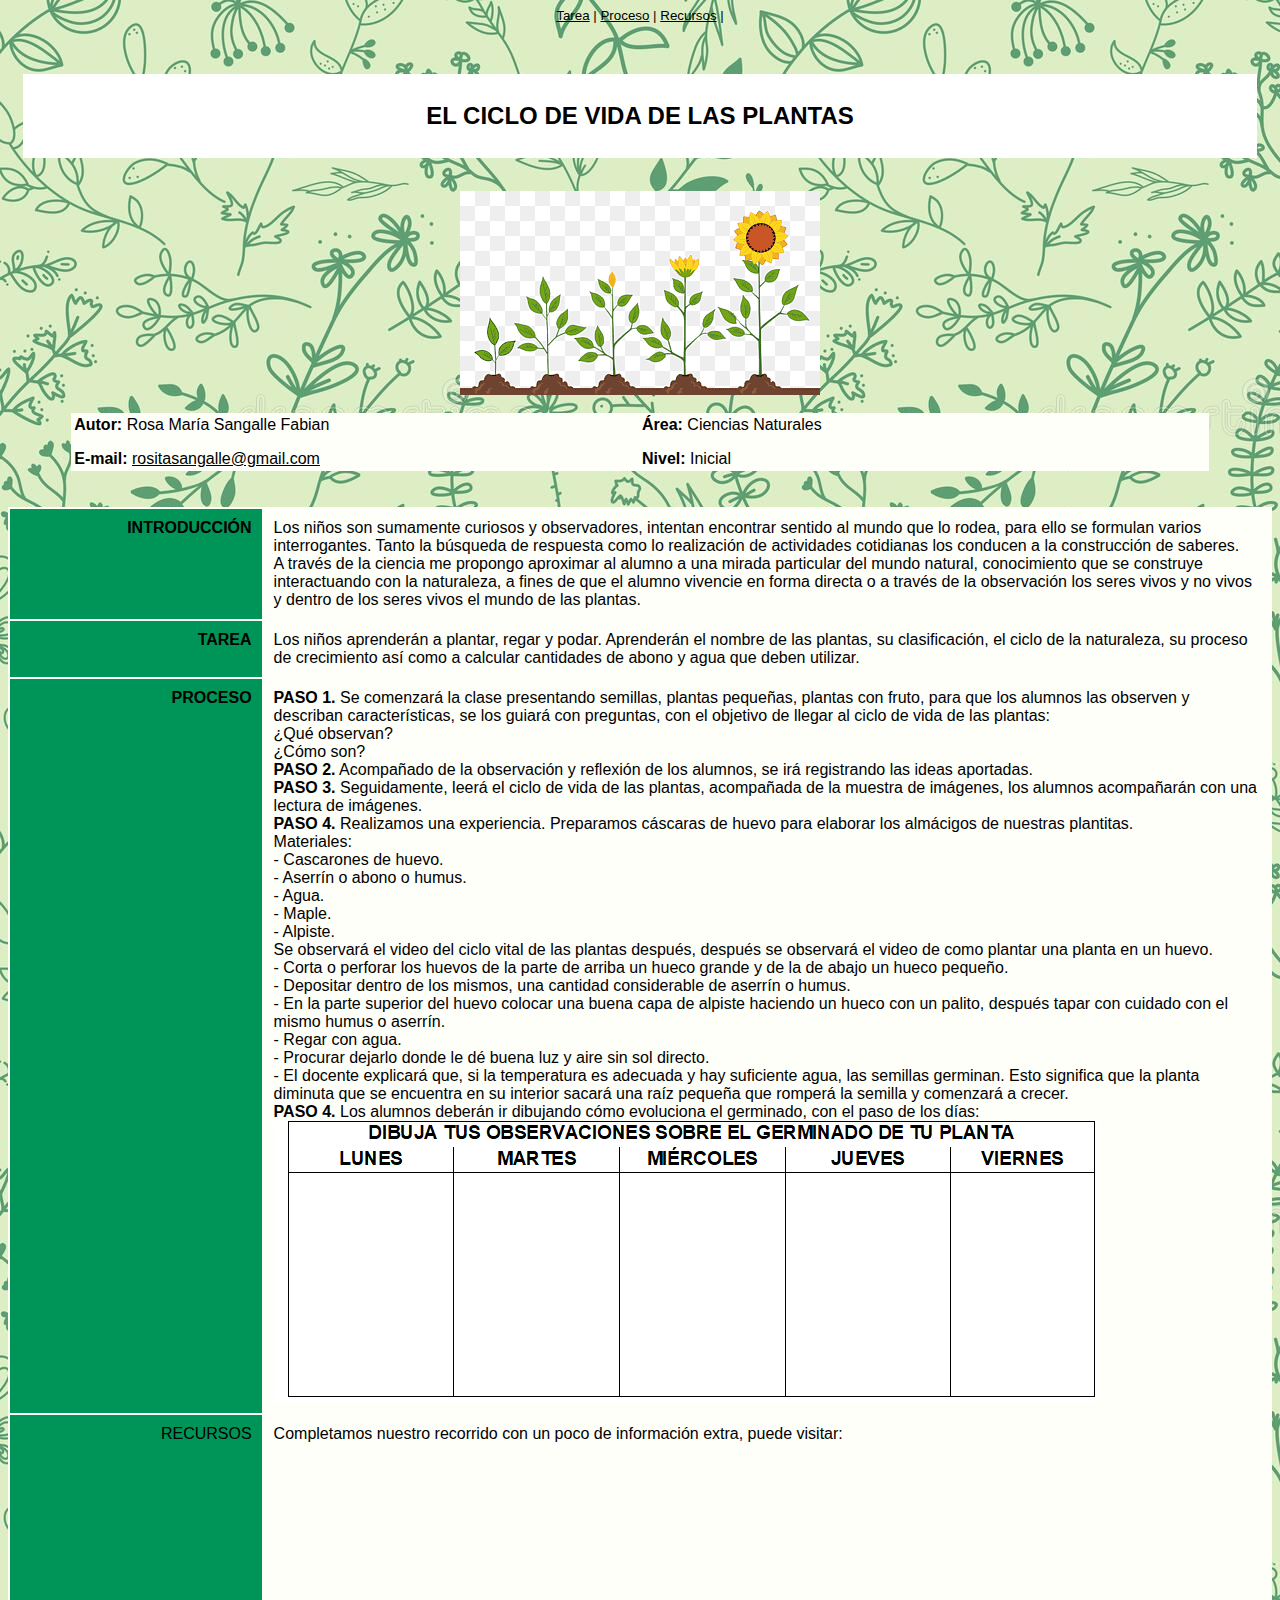
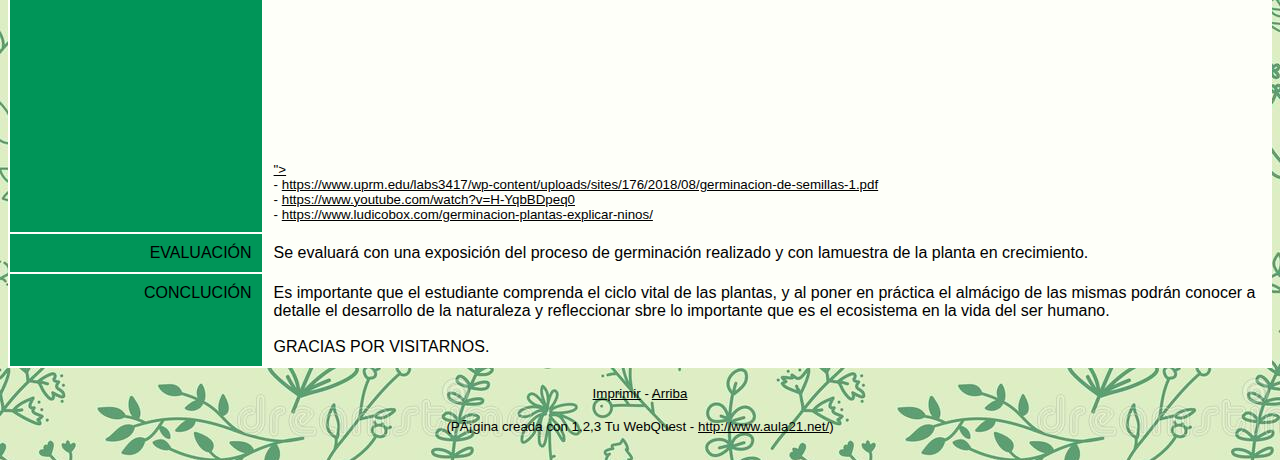
<file: index.html>
<!DOCTYPE html PUBLIC "-//W3C//DTD HTML 4.01 Transitional//EN">
<html><head>
<meta http-equiv="Content-Type" content="text/html; charset=ISO-8859-1"/>

<meta name="author" content=Rosa María Sangalle Fabian>
<meta name="description" content="WebQuest">
<meta name="keywords" content="webquest">
<style type="text/css" media="all"><!--
body,td {font-family: Arial; font-size:100%}
--></style>
<style type="text/css" media="print"><!--
body,p,td,a {color: black; background-color: white;}--></style>
<title>El ciclo de vida de las plantas</title></head>

<body vlink="#000000" text="#000000" link="#000000" background="fondo1.jpg"><div align="center"><small>
<a href="#tarea">Tarea</a> |
<a href="#proceso">Proceso</a> |
<a href="#recursos">Recursos</a> |
</small></div>
<br>
<br>
<div class="cuadrado"><b><center> <H2>EL CICLO DE VIDA DE LAS PLANTAS</H2></center></b></div>
<style>
.cuadrado{
padding:7px;
margin:15px;
background-color: white;
border: solid 1px white;
color: black;

}
</style>
<br>


<a name="arriba"></a><div align="center">

<img src="ciclo 3.png">
<br><br>
<table summary="" width="90%" align="center" bgcolor="#fefff9">
<tbody><tr>
<td width="50%">
<p><b>Autor:</b> Rosa Mar&iacutea Sangalle Fabian</p><p><b>E-mail:</b> <a href="mailto:rositasangalle@gmail.com">rositasangalle@gmail.com</a></p></td><td width="50%"><p><b>&Aacute;rea:</b> Ciencias Naturales</p><p><b>Nivel:</b> Inicial</p></td></tr>
</tbody></table>
<br><br>
<table summary="" width="100%" cellpadding="10" border="0" align="center"bgcolor="#fefff9">
<tbody><tr><td width="20%"bgcolor="#009558" valign="top" align="right">
<a name="INTRODUCCI&Oacute;N"><b>INTRODUCCI&Oacute;N</b></a></td>
<td width="80%">
<p>Los ni&ntilde;os son sumamente curiosos y observadores, intentan encontrar 
sentido al mundo que lo rodea, para ello se formulan varios 
interrogantes. Tanto la b&uacute;squeda de respuesta como lo realizaci&oacute;n de 
actividades cotidianas los conducen a la construcci&oacute;n de saberes. <br>
A trav&eacute;s de la ciencia me propongo aproximar al alumno a una mirada 
particular del mundo natural, conocimiento que se construye 
interactuando con la naturaleza, a fines de que el alumno vivencie en 
forma directa o a trav&eacute;s de la observaci&oacute;n los seres vivos y no vivos y 
dentro de los seres vivos el mundo de las plantas. 
</p>
</td></tr>
<tr><td width="20%" bgcolor="#009558"valign="top" align="right">
<a name="tarea"></a><b>TAREA</b></td>
<td width="80%">
<p>Los ni&ntilde;os aprender&aacute;n a plantar, regar y podar. Aprender&aacute;n el nombre de las plantas, su clasificaci&oacute;n, el ciclo de la naturaleza, su proceso de crecimiento as&iacute; como a calcular cantidades de abono y agua que deben utilizar.</p>
</td></tr>
<tr><td width="20%" bgcolor="#009558" valign="top" align="right">
<a name="proceso"></a><b>PROCESO</b></td>
<td width="80%">
<p><b>PASO 1.</b>	Se comenzar&aacute; la clase presentando semillas, plantas peque&ntilde;as, plantas con fruto, para que los alumnos las observen y describan caracter&iacute;sticas, se los guiar&aacute; con preguntas, con el objetivo de llegar al ciclo de vida de las plantas:<br>&iquest;Qu&eacute; observan? 
<br>&iquest;C&oacute;mo son?<br>
<b>PASO 2.</b>	Acompa&ntilde;ado de la observaci&oacute;n y reflexi&oacute;n de los alumnos, se ir&aacute; registrando las ideas aportadas. 
<br>
<b>PASO 3.</b>	Seguidamente, leer&aacute; el ciclo de vida de las plantas, acompa&ntilde;ada de la muestra de im&aacute;genes, los alumnos acompa&ntilde;ar&aacute;n con una lectura de im&aacute;genes.
<br>
<b>PASO 4.</b>	Realizamos una experiencia. Preparamos c&aacute;scaras de huevo para elaborar los alm&aacute;cigos de nuestras plantitas.
<br>Materiales: <br>
-	Cascarones de huevo. <br>
-	Aserr&iacute;n o abono o humus.<br>
-	Agua. <br>
-	Maple.<br>
-	Alpiste. <br>
Se observar&aacute; el video del ciclo vital de las plantas despu&eacute;s, despu&eacute;s se observar&aacute; el video de como plantar una planta en un huevo.
<br>-	Corta o perforar los huevos de la parte de arriba un hueco grande y de la de abajo un hueco peque&ntilde;o.
<br>-	Depositar dentro de los mismos, una cantidad considerable de aserr&iacute;n o humus.
<br>-	En la parte superior del huevo colocar una buena capa de alpiste haciendo un hueco con un palito, despu&eacute;s tapar con cuidado con el mismo humus o aserr&iacute;n. 
<br>-	Regar con agua.
<br>-	Procurar dejarlo donde le d&eacute; buena luz y aire sin sol directo. 
<br>-	El docente explicar&aacute; que, si la temperatura es adecuada y hay suficiente agua, las semillas germinan. Esto significa que la planta diminuta que se encuentra en su interior sacar&aacute; una ra&iacute;z peque&ntilde;a que romper&aacute; la semilla y comenzar&aacute; a crecer. 
<br><b>PASO 4.</b>	Los alumnos deber&aacute;n ir dibujando c&oacute;mo evoluciona el germinado, con el paso de los d&iacute;as:
<img src="ciclo4.png">

</p>
</td></tr>
<tr><td width="20%" bgcolor="#009558" valign="top" align="right">
<a name="recursos"></a>RECURSOS</td>
<td width="80%">
<p>Completamos nuestro recorrido con un poco de informaci&oacute;n extra, puede visitar:</p>
<small><a href="https://www.aula21.net/Wqfacil/%3Ciframe%20width=" 560"="" height="315" src="https://www.youtube.com/embed/HUKkF8jVYmY" title="YouTube video player" frameborder="0" allow="accelerometer; autoplay; clipboard-write; encrypted-media; gyroscope; picture-in-picture" allowfullscreen="">"&gt;<iframe width="560" height="315" src="https://www.youtube.com/embed/gQ5y5gT-Wbc" title="YouTube video player" frameborder="0" allow="accelerometer; autoplay; clipboard-write; encrypted-media; gyroscope; picture-in-picture" allowfullscreen></iframe></a></small><br>
<small> - <a href="https://www.uprm.edu/labs3417/wp-content/uploads/sites/176/2018/08/germinacion-de-semillas-1.pdf">https://www.uprm.edu/labs3417/wp-content/uploads/sites/176/2018/08/germinacion-de-semillas-1.pdf</a></small><br>
<small> - <a href="https://www.youtube.com/watch?v=H-YqbBDpeq0">https://www.youtube.com/watch?v=H-YqbBDpeq0</a></small><br>
<small> - <a href="https://www.ludicobox.com/germinacion-plantas-explicar-ninos/">https://www.ludicobox.com/germinacion-plantas-explicar-ninos/</a></small><br>
</td></tr>
<tr><td width="20%" bgcolor="#009558" valign="top" align="right">
<a name="EVALUACIÓN">EVALUACI&Oacute;N</a></td>
<td width="80%">
<p>Se evaluar&aacute; con una exposici&oacute;n del proceso de germinaci&oacute;n realizado y con lamuestra de la planta en crecimiento.</p>
</td></tr>
<tr><td width="20%" bgcolor="#009558"valign="top" align="right">
<a name="">CONCLUCI&Oacute;N</a></td>
<td width="80%">
<p>Es importante que el estudiante comprenda el ciclo vital de las 
plantas, y al poner en pr&aacute;ctica el alm&aacute;cigo de las mismas podr&aacute;n conocer
 a detalle el desarrollo de la naturaleza y refleccionar sbre lo 
importante que es el ecosistema en la vida del ser humano.<br><br>
GRACIAS POR VISITARNOS.</p>
</td></tr>
</tbody></table>
<div align="center">
<br><small><a href="javascript:window.print()">Imprimir</a>
 - <a href="#arriba">Arriba</a></small><br>
<br><small>
(Página creada con 1,2,3 Tu WebQuest - <a href="http://www.aula21.net/">http://www.aula21.net/</a>)
</small>
</div>
<br>

</body></html>
</file>
